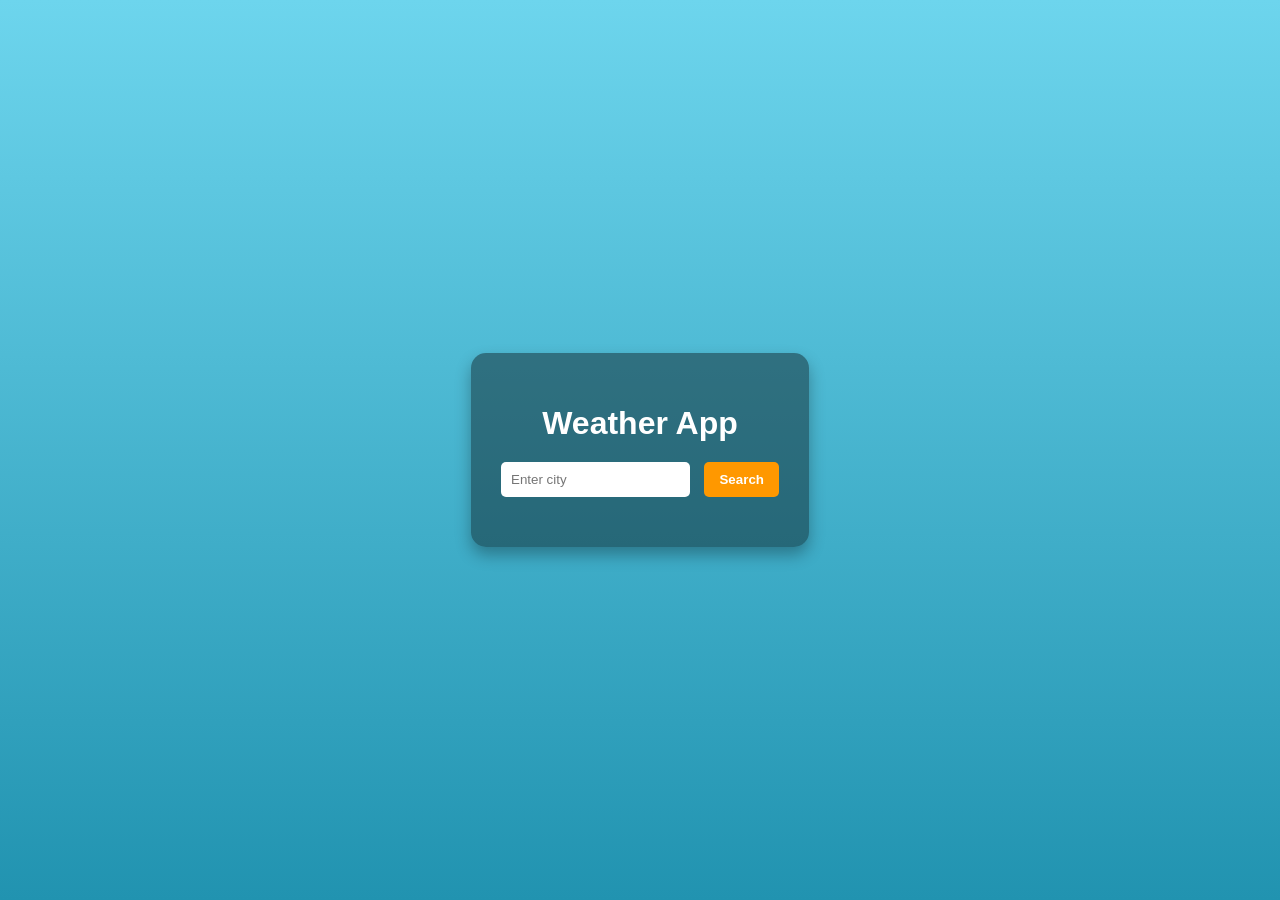
<file: index.html>
<!DOCTYPE html>
<html>
<head>
  <title>Weather App</title>
  <link rel="stylesheet" href="style.css">
</head>
<body>

  <div class="container">
    <h1>Weather App</h1>
    
    <input type="text" id="city" placeholder="Enter city">
    <button onclick="getWeather()">Search</button>

    <h2 id="result"></h2>
  </div>

  <script src="script.js"></script>
</body>
</html>
</file>
<file: style.css>
body {
  font-family: Arial, sans-serif;
  text-align: center;
  background: linear-gradient(to bottom, #6dd5ed, #2193b0);
  color: white;
  min-height: 100vh;
  display: flex;
  justify-content: center;
  align-items: center;
  margin: 0;
}

.container {
  background: rgba(0,0,0,0.4);
  padding: 30px;
  border-radius: 15px;
  box-shadow: 0 8px 16px rgba(0,0,0,0.3);
}

input {
  padding: 10px;
  border-radius: 5px;
  border: none;
  margin-right: 10px;
}

button {
  padding: 10px 15px;
  border: none;
  border-radius: 5px;
  cursor: pointer;
  background-color: #ff9800;
  color: white;
  font-weight: bold;
}

button:hover {
  background-color: #e68900;
}

h1 {
  margin-bottom: 20px;
}

#result {
  margin-top: 20px;
  font-size: 20px;
  font-weight: bold;
}
</file>
